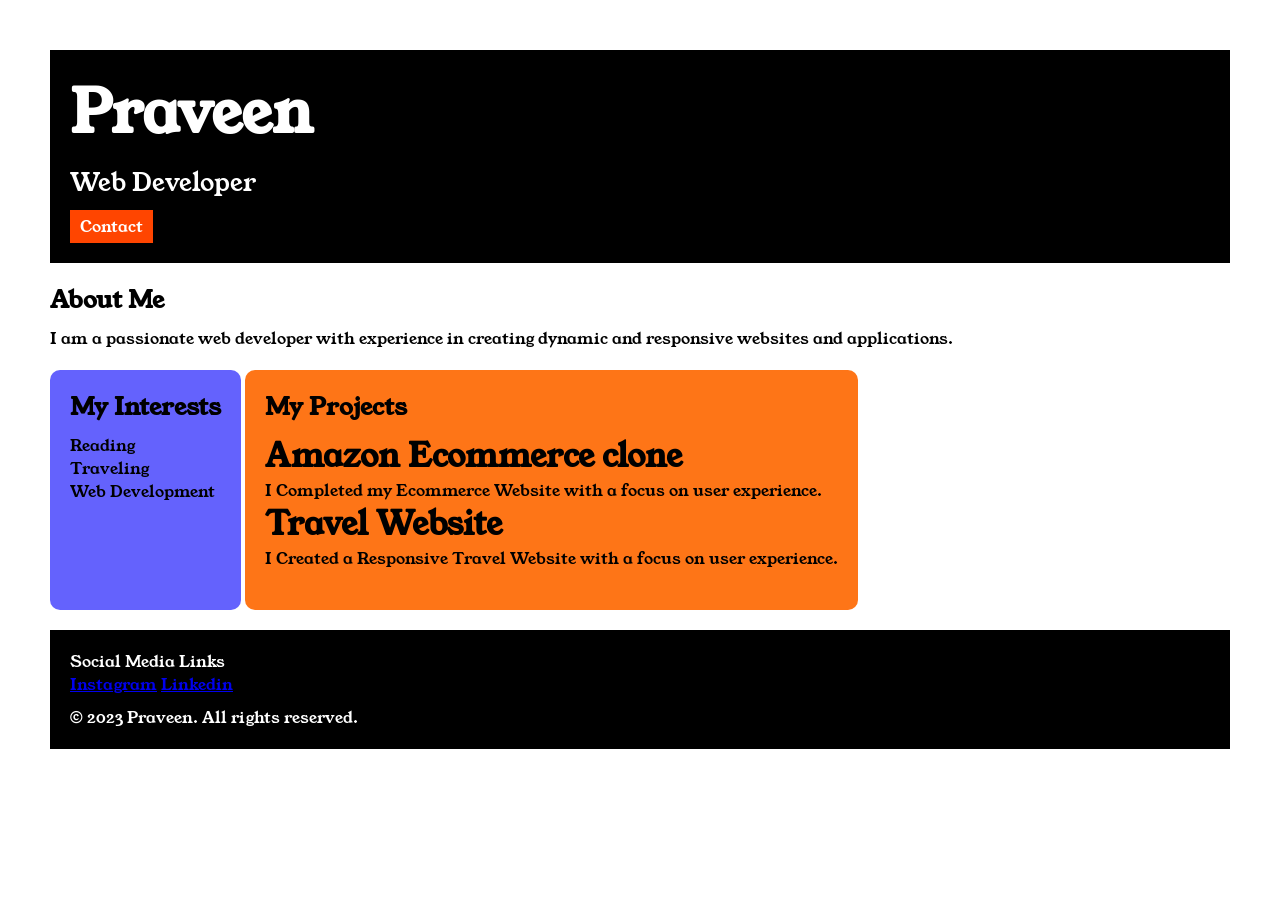
<file: index.html>
<!DOCTYPE html>
<html lang="en">
<head>
    <meta charset="UTF-8">
    <meta name="viewport" content="width=device-width, initial-scale=1.0">
    <title>Portfolio</title>
    <link rel="stylesheet" href="style.css">
    <link rel="preconnect" href="https://fonts.googleapis.com">
    <link rel="preconnect" href="https://fonts.gstatic.com" crossorigin>
    <link href="https://fonts.googleapis.com/css2?family=Young+Serif:wght@400;700&display=swap" rel="stylesheet">   
</head>
<body>

    <div class="container">
   

    <div class="s1">
        <h1 class="s1name">Praveen</h1>
        <p class="s1role">Web Developer</p>
        <a class="s1contact" href="contact.html">Contact</a>
    </div>
    

    <div class="s2">
    <h2 class="s2title">About Me</h2>
    <p class="s2des">I am a passionate web developer with experience in creating dynamic and responsive websites and applications.</p>
    </div>

    <div class="s3">
    <h2 class="s3title">My Interests</h2>
    <ul class="s3des">
    <li>Reading</li>
    <li>Traveling</li>
    <li>Web Development</li>
</ul>
    </div>
    
    <div class="s4">
    <h2 class="s4title">My Projects</h2>
    <ul class="s4des">
        <li> <h1>Amazon Ecommerce clone</h1>
            <p>I Completed my Ecommerce Website with a focus on user experience.</p>
        </li>
    <li>
        <h1>Travel Website </h1>
        <p>I Created a Responsive Travel Website with a focus on user experience.</p>
    </li>
    </ul>
    </div>

    <div class="s5">
<p class="s5title">Social Media Links</p>
    <a href="https://www.instagram.com">Instagram</a>
    <a href="https://www.linkedin.com">Linkedin</a>
</p>
<p class="s5des"> &copy; 2023 Praveen. All rights reserved.</p>
    </div>



    </div>

</body>
</file>
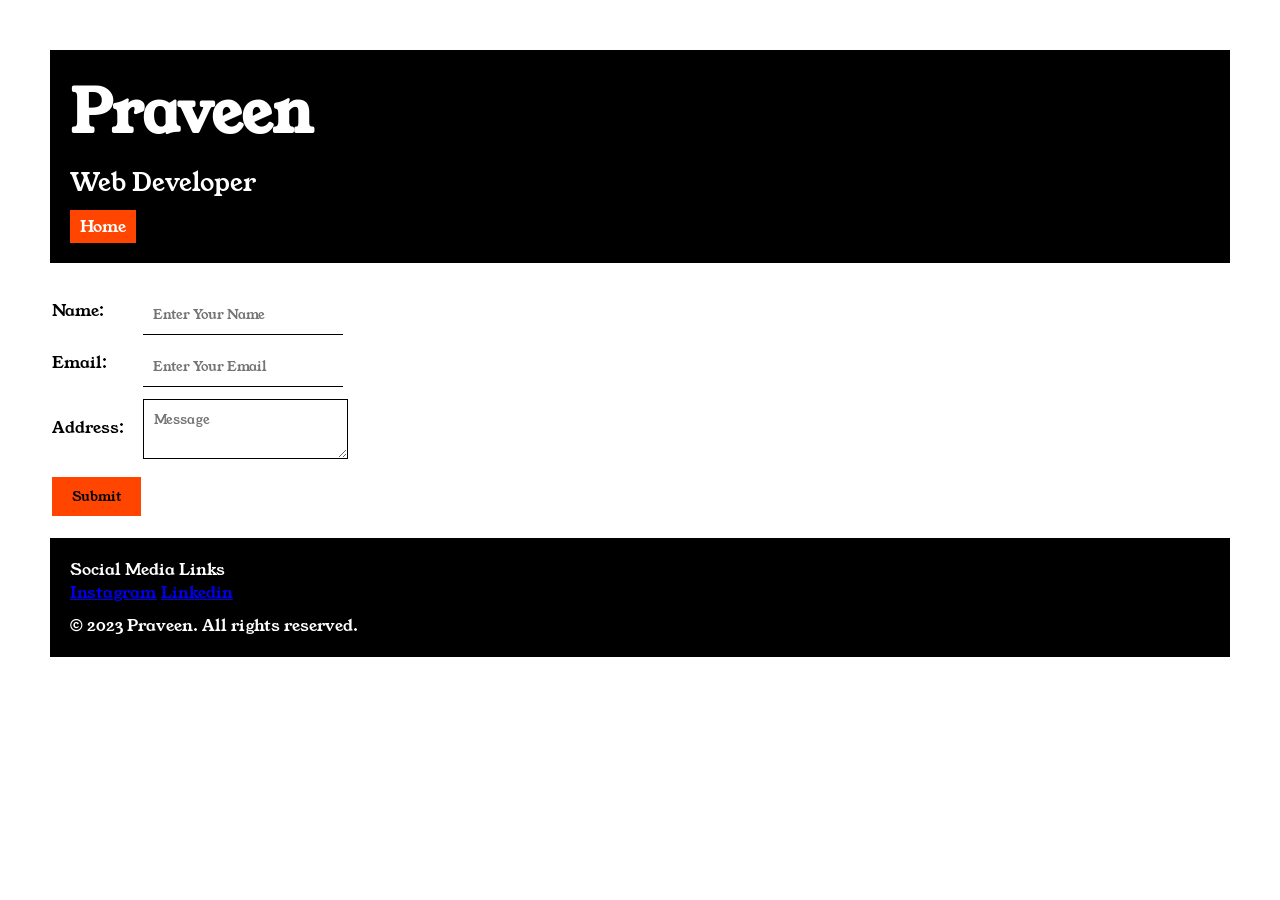
<file: contact.html>
<!DOCTYPE html>
<html lang="en">
<head>
    <meta charset="UTF-8">
    <meta name="viewport" content="width=device-width, initial-scale=1.0">
    <title>Portfolio</title>
    <link rel="stylesheet" href="style.css">
    <link rel="preconnect" href="https://fonts.googleapis.com">
    <link rel="preconnect" href="https://fonts.gstatic.com" crossorigin>
    <link href="https://fonts.googleapis.com/css2?family=Young+Serif:wght@400;700&display=swap" rel="stylesheet"> 
</head>
<body>
    <div class="container">
    <div class="s1">
        <h1 class="s1name">Praveen</h1>
        <p class="s1role">Web Developer</p>
        <a class="s1contact" href="index.html">Home</a>
    </div>

    <div class="form">
    <form>
    <table>
        <tr>
            <td>Name:</td>
            <td><input type="text" placeholder="Enter Your Name" name="first_name" class="form-input"></td>
        </tr>
        <tr>
            <td>Email:</td>
            <td><input type="text" placeholder="Enter Your Email" name="email" class="form-input"></td>
        </tr>
        <tr>
            <td>Address:</td>
            <td><textarea placeholder="Message" name="address" class="form-textarea"></textarea></td>
        </tr>
        <tr> 
            <td><input type="submit" class="form-submit" value="Submit"></td>
            </td>
        </tr>
    </table>
       
</form>

    </div>
 <div class="s5">
<p class="s5title">Social Media Links</p>
    <a href="https://www.instagram.com">Instagram</a>
    <a href="https://www.linkedin.com">Linkedin</a>
</p>
<p class="s5des"> &copy; 2023 Praveen. All rights reserved.</p>
    </div>
    </div>

</body>
</html>
</file>
<file: style.css>
*{
    padding: 0;
    margin: 0;
    font-family: 'Young Serif', serif;
}
.container{
    padding: 50px;
}
.s1{
    background-color: black;
    color: white;
    padding: 20px;
}
.s1contact{
    background-color: orangered;
    color: white;
    text-decoration: none;
    padding-left: 10px;
    padding-right: 10px;
    padding-top: 5px;
    padding-bottom: 5px;
    display: inline-block;
    margin-top: 10px;
}
.s1contact:hover{
    background-color: darkred
}
.s1name{
    font-size: 60px;
}
.s1role{
    font-size: 25px;
    margin-top: 10px;
}
.s2,.s3,.s4,.s5{
    margin-top: 20px;
}
.s2des,.s3des,.s4des,.s5des{

    margin-top: 10px;
}
.s5{
    background-color: black;
    color: white;
    padding: 20px;
}
.s5title a{
    color: skyblue;
}
.s3 li,.s4 li{
    list-style-type: none;
}
.s3{
    background-color: #6462fd;
    color: black;
    padding: 20px;
    display: inline-block;
    border-radius: 10px;
    vertical-align: top;
    height: 200px;
}
.s4{
    background-color: #fe7517;
    color: black;
    padding: 20px;
    display: inline-block;
    border-radius: 10px;
    vertical-align: top;
    height: 200px;
}
.form{
    margin-top: 20px;
}
.form-input,.form-textarea,.form-submit{
    margin-top: 10px;
}
.form-input{
    padding: 10px;
    border: none;
    border-bottom: 1px solid black;
}
.form-textarea{
    padding: 10px;
    border: none;
    border: 1px solid black;
}
.form-submit{
    padding-top: 10px;
    padding-bottom: 10px;
    padding-left: 20px;
    padding-right: 20px;
    background-color: orangered;
    color: black;
    border: none;
}
</file>
